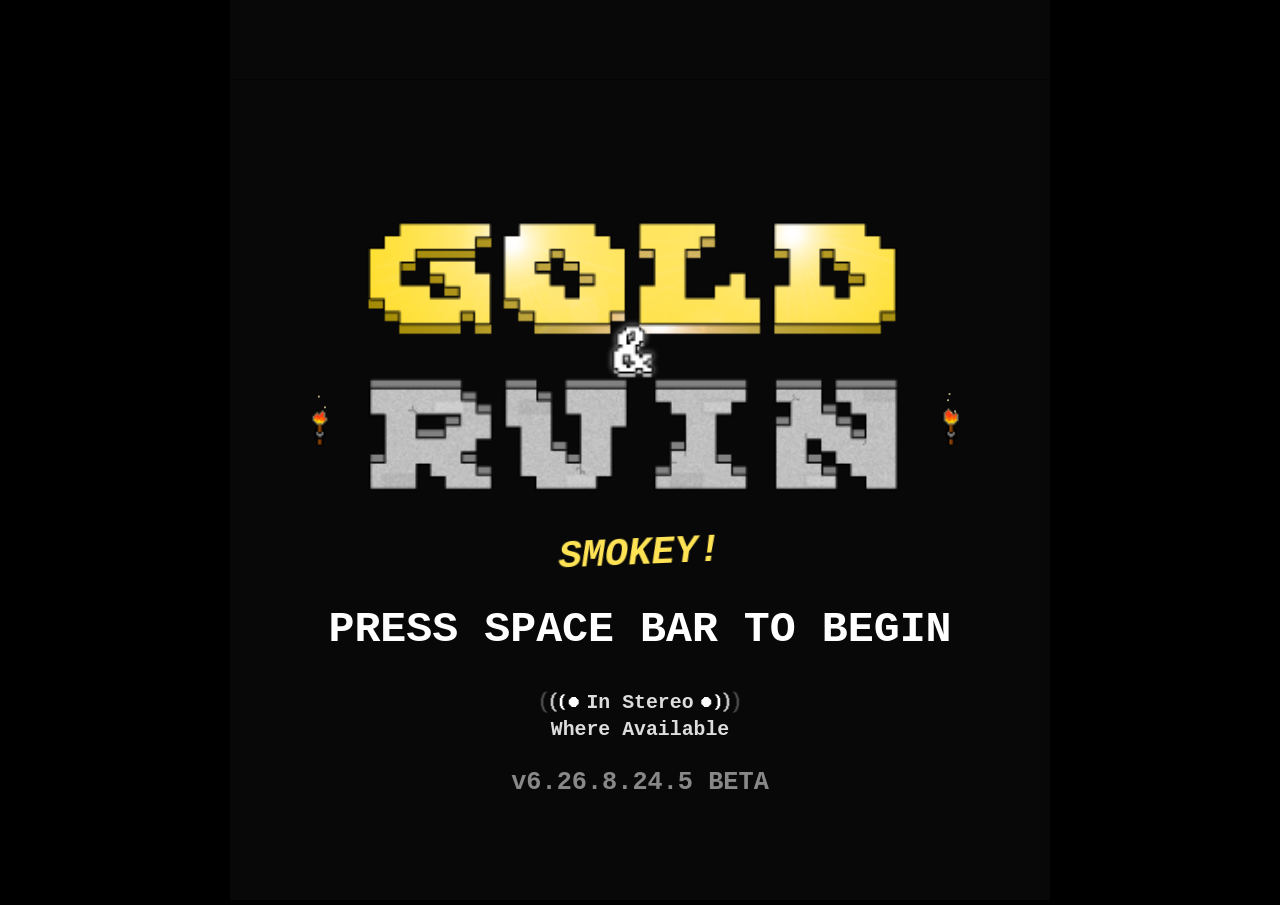
<file: docs/play/index.html>
<!doctype html>
<html lang="en">
  <head>
    <meta charset="utf-8">
    <!-- <meta name="viewport" content="width=device-width, initial-scale=1"> -->
    <meta name="viewport" content="width=device-width, initial-scale=1.0, maximum-scale=1.0, user-scalable=0" />
    <meta name="apple-mobile-web-app-capable" content="yes" />
    <meta name="mobile-web-app-capable" content="yes" />
    <meta name="apple-mobile-web-app-status-bar-style" content="black-translucent" />
    <title>Gold & Ruin</title>
    <link href="game.css" rel="stylesheet" >
    <link rel="icon" type="image/png" href="/img/favico.png">
    <link rel="apple-touch-icon" type="image/png" sizes="192x192" href="/img/favico.png">
    <link rel="manifest" href="manifest.json" />
  </head>
  <body oncontextmenu="return false;">
    <div id="screens" class="screen"></div>
      <div id="info" class="screen" style="top:0px; left:0px; position:absolute;"></div>
      <div id="main" class="screen" style="top:0px; left:0px; position:absolute;"></div>
      <div id="controller" class="screen" style="top:0px; left:0px; position:absolute;"></div> 
    </div>
    <script src="loader.js"></script>
  </body>
</html>
</file>
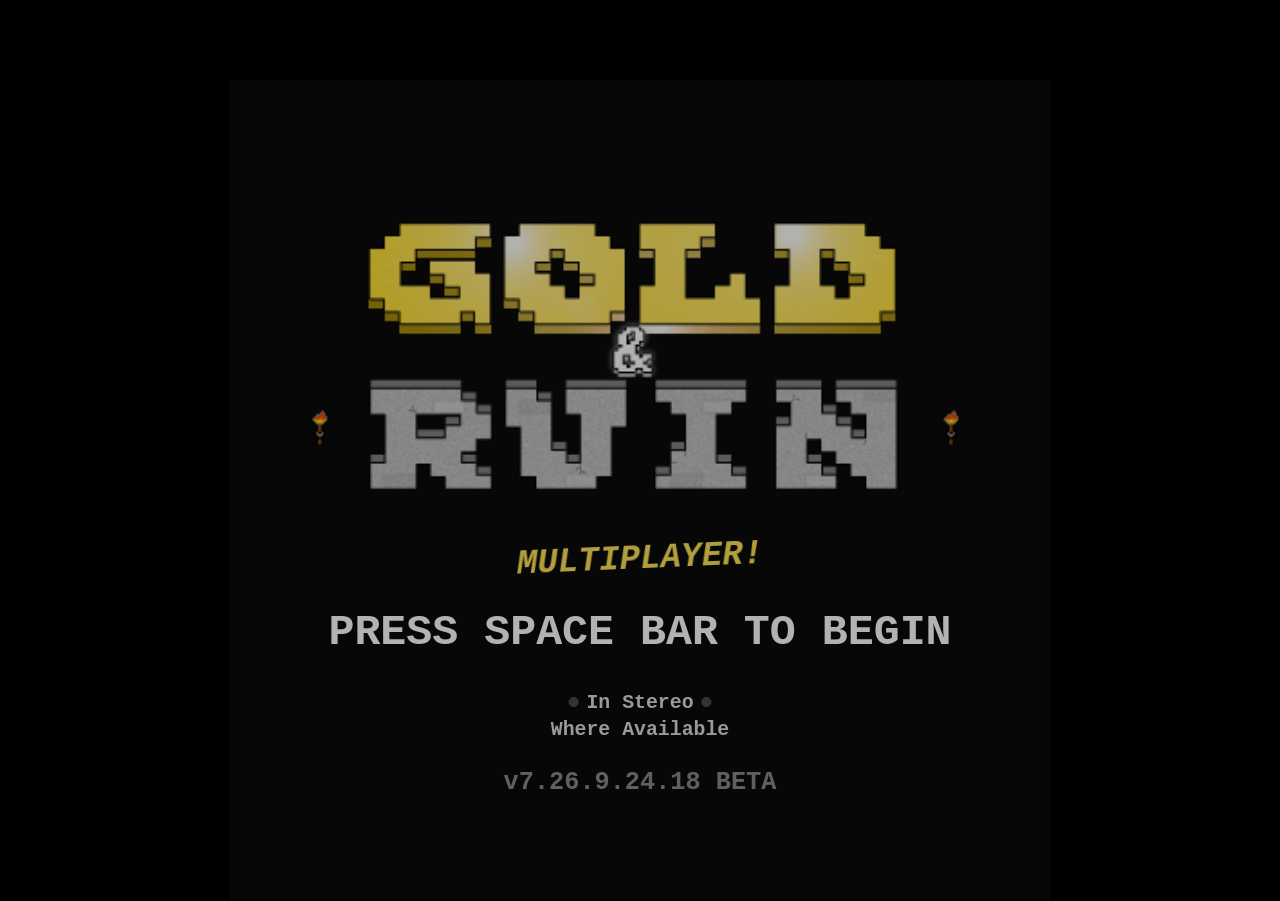
<file: docs/play/index7.html>
<!doctype html>
<html lang="en">
  <head>
    <meta charset="utf-8">
    <!-- <meta name="viewport" content="width=device-width, initial-scale=1"> -->
    <meta name="viewport" content="width=device-width, initial-scale=1.0, maximum-scale=1.0, user-scalable=0" />
    <meta name="apple-mobile-web-app-capable" content="yes" />
    <meta name="mobile-web-app-capable" content="yes" />
    <meta name="apple-mobile-web-app-status-bar-style" content="black-translucent" />
    <title>Gold & Ruin</title>
    <link href="game.css" rel="stylesheet" >
    <link rel="icon" type="image/png" href="../img/favico.png">
    <link rel="apple-touch-icon" type="image/png" sizes="192x192" href="../img/favico.png">
    <link rel="manifest" href="manifest.json" />
  </head>
  <body oncontextmenu="return false;">
    <script src="loader.js"></script>
  </body>
</html>
</file>
<file: docs/play/game.css>
body, html{
    margin : 0;
    padding : 0;
    overflow : hidden;
    height:100%;
    width:100%;
    -webkit-user-select: none; /* Safari */
    -ms-user-select: none; /* IE 10 and IE 11 */
    user-select: none; /* Standard syntax */
}
body{
    margin-top: 1px;
    background-color: black;
}

.screen{
    height: 100%;
    width: 100%;
    touch-action: none;
    top:0px;
    left:0px;
    bottom:0px;
    right:0px;
    position:fixed;
    border-bottom:5px solid black;
    -webkit-user-select: none; /* Safari */
    -ms-user-select: none; /* IE 10 and IE 11 */
    user-select: none; /* Standard syntax */
}

/*  Make the SVG canvas fill its container - both initially and after resizing */
svg { height: 100%; width: 100%; 

    -webkit-user-select: none; /* Safari */
    -ms-user-select: none; /* IE 10 and IE 11 */
    user-select: none; /* Standard syntax */
}

#os {
    position: fixed;
    left: 0px;
    top: 0px;
    width: 100%;
    height: 100%;
    z-index: 9999;
    background: #080808;
    font-family:'Courier New', Courier, monospace;
    color:whitesmoke;
    font-size: 8pt;
    white-space: pre;
    font-weight: bold;
}
</file>
